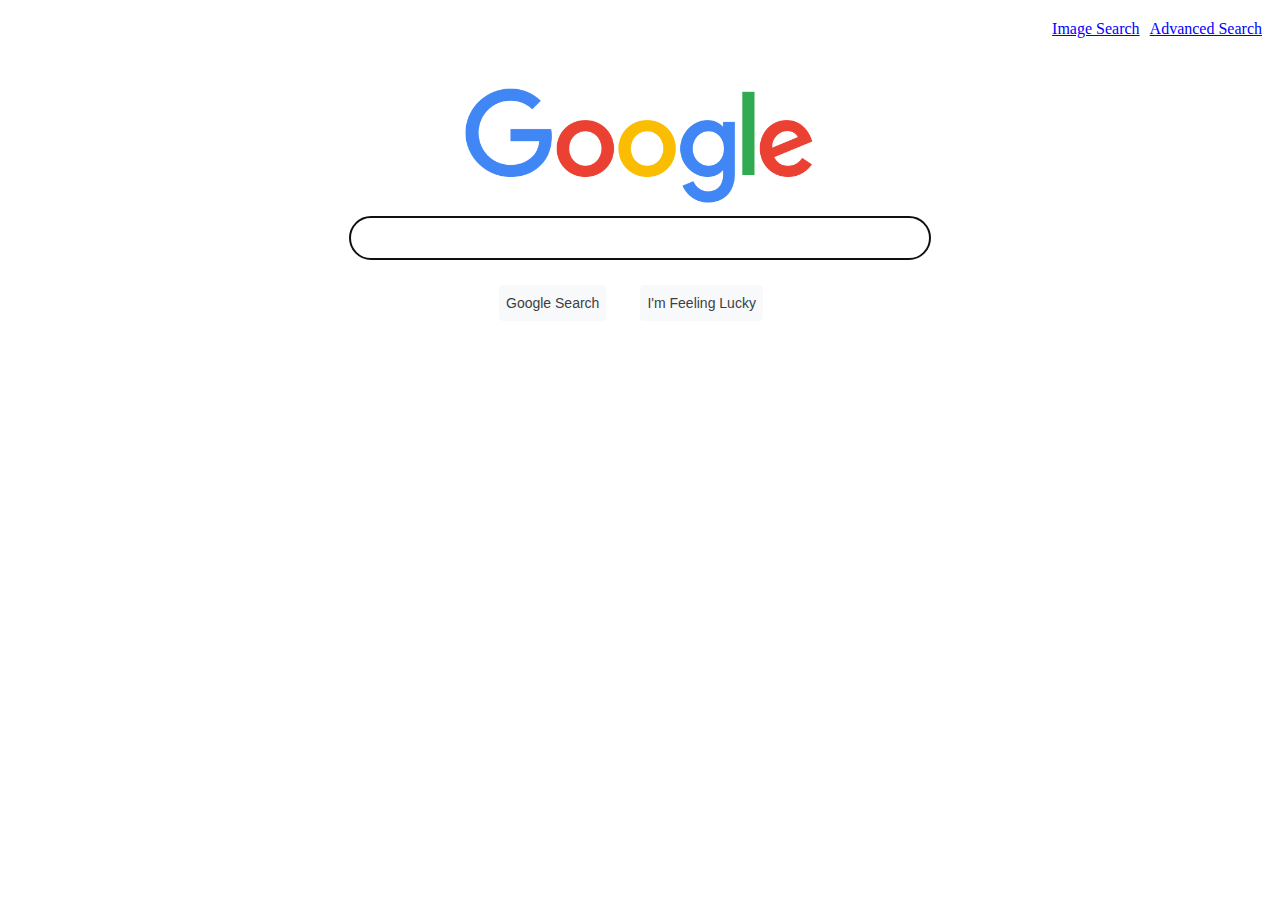
<file: index.html>
<!DOCTYPE html>
<html lang = "en">
    <head>
        <meta charset = "utf-8">
        <meta name = "viewport" content = "width = device-width, initial-scale=1">
        <link href = "styles.css" rel =  "stylesheet">
        <title>Homepage</title>
    </head>
    <body>
        <div class = "header">
                <a href = "/google_image">Image Search</a>
                <a href = "/google_advanced">Advanced Search</a>
        </div>
        <div class = "boddy">
            <div class = "logo">
                <img src = "google_logo.png" alt = "Google Logo">
            </div>
            <div class = "field1">
                <form action = "https://www.google.com/search" method = "get">
                    <input name = "q" type = "search" class = "search" autofocus autocomplete = "off" class = "search">
                            <input type = "submit" class = "Google_Search" value = "Google Search">
                            <input type = "submit" class = "Lucky" value = "I'm Feeling Lucky" name = "btnI">
                </form>
            </div>
        </div>
    </body>
</html>
</file>
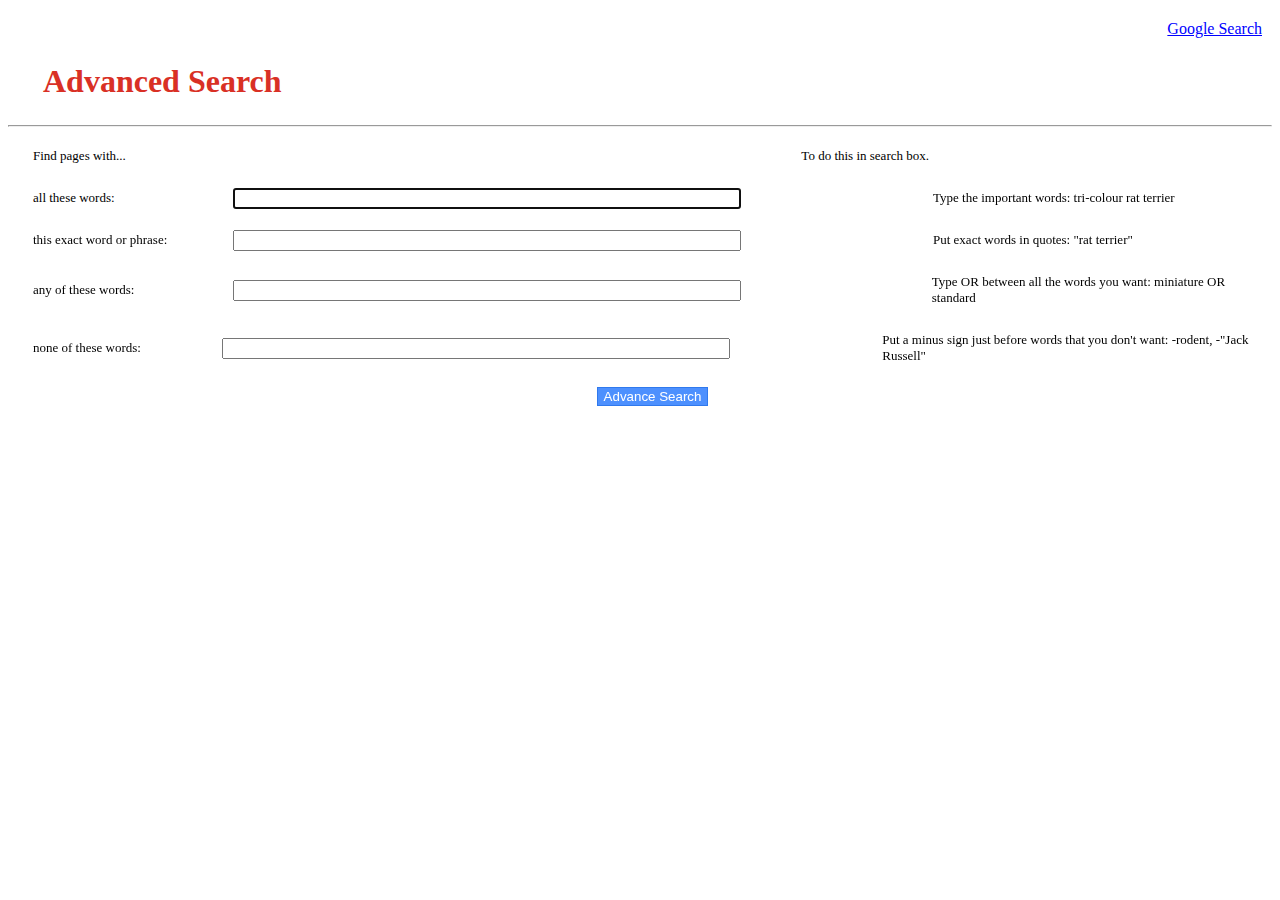
<file: google_advanced.html>
<!DOCTYPE html>
<html lang = "en">
    <head>
        <meta charset = "utf-8">
        <meta name = "viewport" content = "width = device-width, initial-scale=1">
        <link href = "styles.css" rel =  "stylesheet">
        <title>Homepage</title>
    </head>
    <body>
        <div class = "header">
            <a href = "/index.html">Google Search</a>
        </div>
        <h1>Advanced Search</h1>
        <hr>
        <div class = "advanced_container">
            <p>Find pages with...</p>
            <p>To do this in search box.</p>
        </div>
        <div class = "advanced_Mmargin">
            <form action = "https://www.google.com/search" name = "f">
                <div class = "advanced_row">
                    <div class ="p1">
                        <p>all these words:</p>
                    </div>
                    <div class ="advanced_input_div">
                        <input name ="as_q" type ="text" autofocus autocomplete = "off" class = "advanced_Input">
                    </div>
                    <div class = "p2">
                        <p>Type the important words: tri-colour rat terrier</p>
                    </div>
                </div>
                <div class = "advanced_row">
                    <div class ="p1">
                        <p>this exact word or phrase:</p>
                    </div>
                    <div class ="advanced_input_div">
                        <input name ="as_epq" type ="text" autofocus autocomplete = "off" class = "advanced_Input">
                    </div>
                    <div class = "p2">
                        <p>Put exact words in quotes: "rat terrier"</p>
                    </div>
                </div>
                <div class = "advanced_row">
                    <div class ="p1">
                        <p>any of these words:</p>
                    </div>
                    <div class ="advanced_input_div">
                        <input name ="as_oq" type ="text" autofocus autocomplete = "off" class = "advanced_Input">
                    </div>
                    <div class = "p2">
                        <p>Type OR between all the words you want: miniature OR standard</p>
                    </div>
                </div>
                <div class = "advanced_row">
                    <div class ="p1">
                        <p>none of these words:</p>
                    </div>
                    <div class ="advanced_input_div">
                        <input name ="as_eq" type ="text" autofocus autocomplete = "off" class = "advanced_Input">
                    </div>
                    <div class = "p2">
                        <p>Put a minus sign just before words that you don't want: -rodent, -"Jack Russell"</p>
                    </div>
                </div>
                <div class ="Advance_button">
                    <input name = "button" value = "Advance Search" type = "submit" class ="advanced_input_button">
                </div>
            </form>
        </div>

    </body>
</html>
</file>
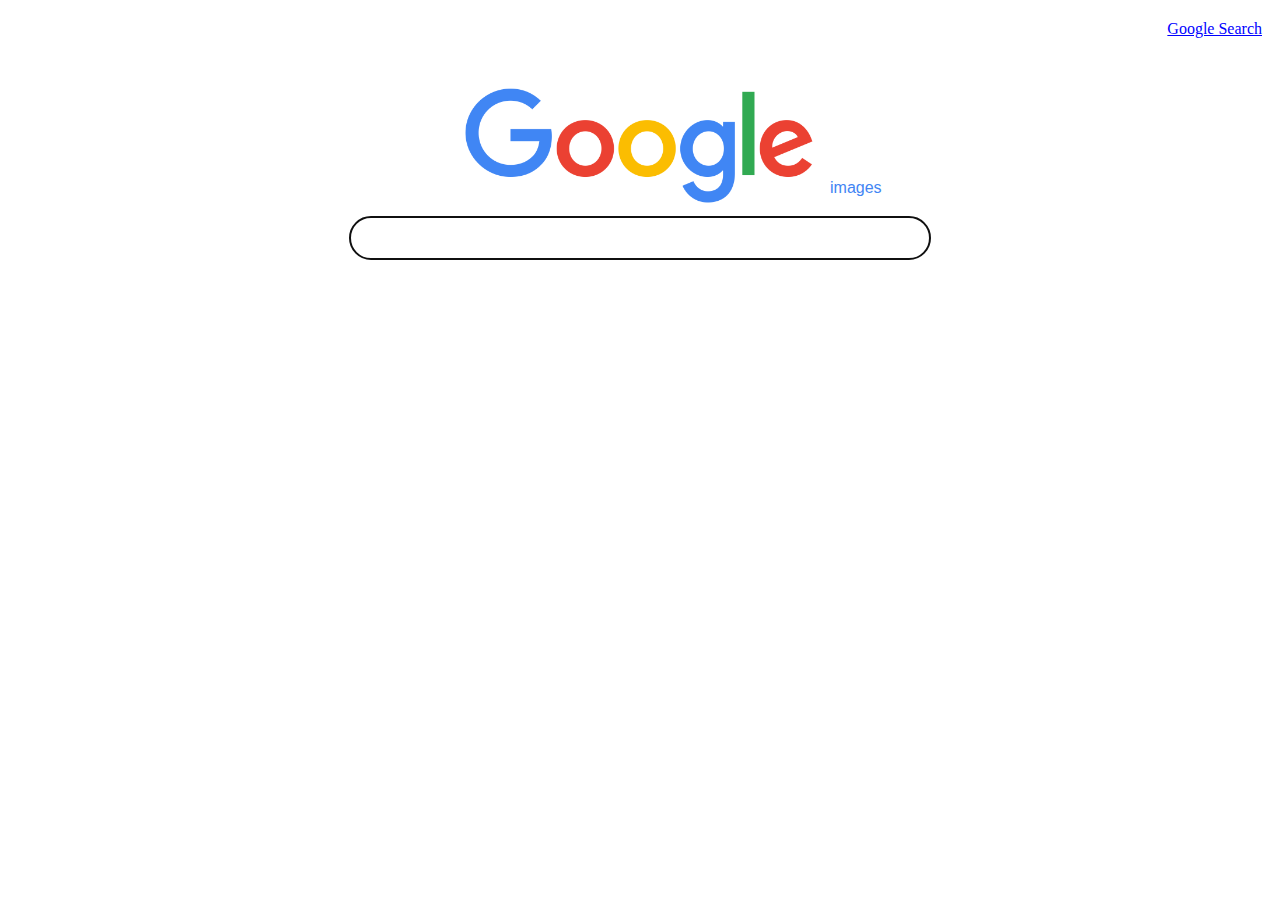
<file: google_image.html>
<!DOCTYPE html>
<html lang = "en">
    <head>
        <meta charset = "utf-8">
        <meta name = "viewport" content = "width = device-width, initial-scale=1">
        <link href = "styles.css" rel =  "stylesheet">
        <title>Homepage</title>
    </head>
    <body>
        <div class = "header">
            <a href = "/index.html">Google Search</a>
        </div>
        <div class = "body">
            <div class = "logo">
                <img src = "google_logo.png" alt = "Google Logo">
                <span>images</span>
            </div>
            <div class = "field1">
                <form action = "https://www.google.com/search" method = "get">
                    <input name = "q" type = "search" class = "search" autofocus autocomplete = "off" class = "search">
                    <input name = "tbm" value = "isch" type = "hidden">
                </form>
            </div>
        </div>
    </body>
</html>
</file>
<file: styles.css>
.header{
    display : flex;
    justify-content : flex-end;
    margin : 10px;
}
a{
    margin-left: 10px;
    margin-top: 10px;
}
/* unvisited link */
a:link {
    color: blue;
}

  /* visited link */
a:visited {
    color: blue;
}

  /* mouse over link */
a:hover {
    color: blue;
}

  /* selected link */
a:active {
    color: blue;
}
.logo {
    display : flex;
    justify-content: center;

}
img {
    width : 350px;
    height : 150 px;
    margin-top: 40px;
}
.field1 {
    display : flex;
    justify-content : center;
}
.search{
    display : flex;
    border: 1px solid #dfe1e5;
    box-shadow: none;
    border-radius: 24px;
    height : 44px;
    width : 582px;
    margin-top : 10px;
    font-size : 16px;

}
.Google_Search{
    margin-top : 25px;
    margin-right : 30px;
    margin-left : 150px;
    background-color: #f8f9fa;
    border: 1px solid #f8f9fa;
    border-radius: 4px;
    color: #3c4043;
    font-family: arial,sans-serif;
    font-size: 14px;
    text-align: center;
    height : 36px;
}

.Lucky {
    background-color: #f8f9fa;
    border: 1px solid #f8f9fa;
    border-radius: 4px;
    color: #3c4043;
    font-family: arial,sans-serif;
    font-size: 14px;
    text-align: center;
    height : 36px;
}
span {
    position : absolute;
    left: 830px;
    top : 180px;
    color : #4285f4;
    font : 16px/16px roboto-regular, arial, sans-serif;
}
h1{
    color: #d93025;
    margin: 25px 35px;
    display: flex;


}

.advanced_container {
    display:flex;
    justify-content:space-between;
    margin-left: 25px;
    margin-right:343px;
}

.advanced_Mmargin {
    margin-left:25px;
}

.advanced_row {
    display:flex;
    align-items:center;
    font-size: 16px;
}

.advanced_Input {
    width : 500px;
}
.advanced_input_div{
    width : 700px;
}
p {
    display : flex;
    flex-wrap : wrap;
    font-size : 13px;
}
.p1{
    width : 200px;
}
.Advance_button{
    display:flex;
    justify-content: center;
    margin-top:10px;
}
.advanced_input_button {
    background-color :#4d90fe;
    border: 1px solid #3079ed;
    color: #fff;
}
</file>
